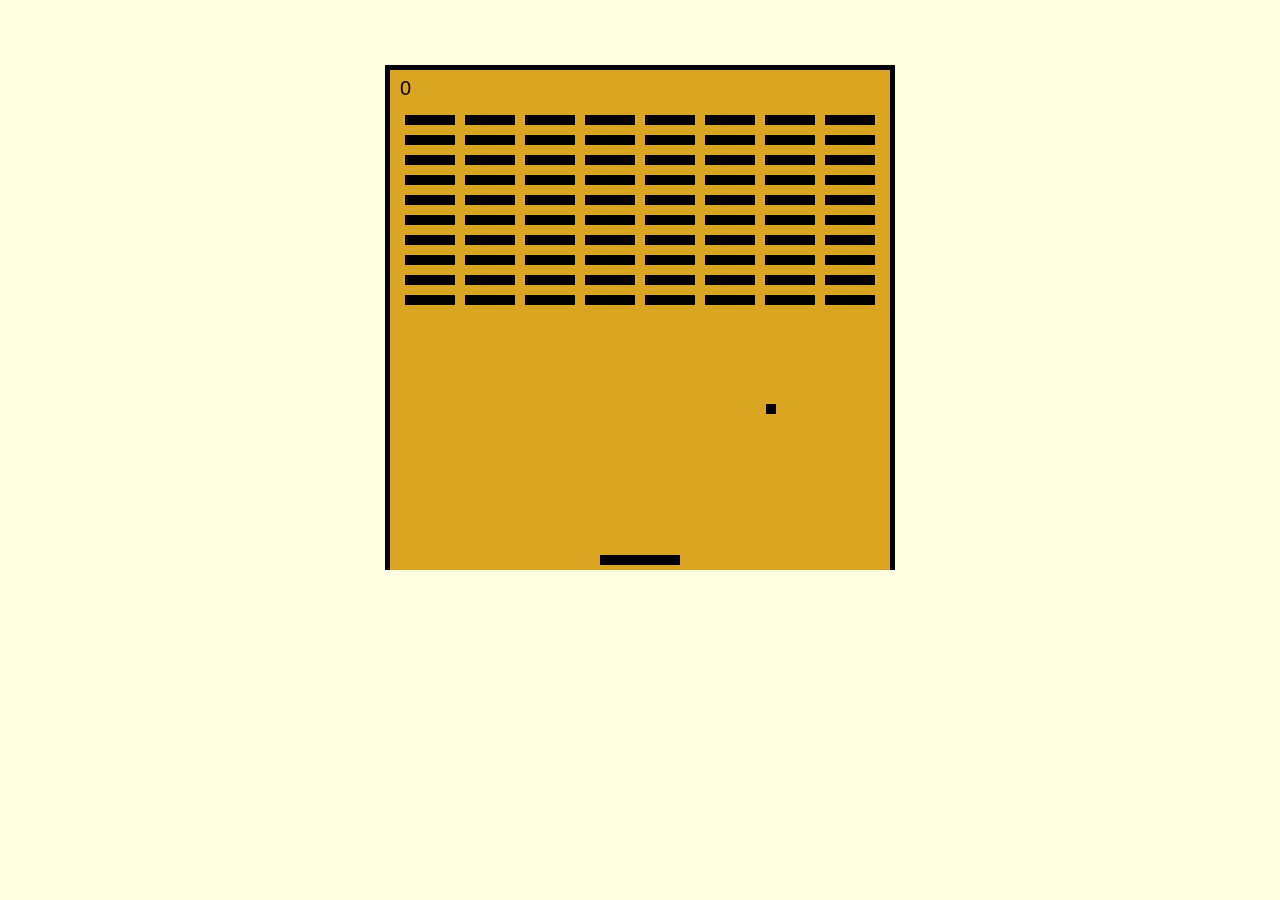
<file: index.html>
<!DOCTYPE html>
<html lang="en">
<head>
    <meta charset="UTF-8">
    <meta name="viewport" content="width=device-width, initial-scale=1.0">
    <title>BreakOut_Game</title>
    <link rel="stylesheet" href="breakout.css">
    <script src="breakout.js"></script>
</head>

<body>
    <canvas id="board"></canvas>
</body>
</html>
</file>
<file: breakout.css>
body{
    text-align: center;
    background-color: lightyellow;
    padding: 1.5cm;
}

#board{
    background-color: goldenrod;
    border-top: 5px solid black;
    border-left: 5px solid black;
    border-right: 5px solid black;
}
</file>
